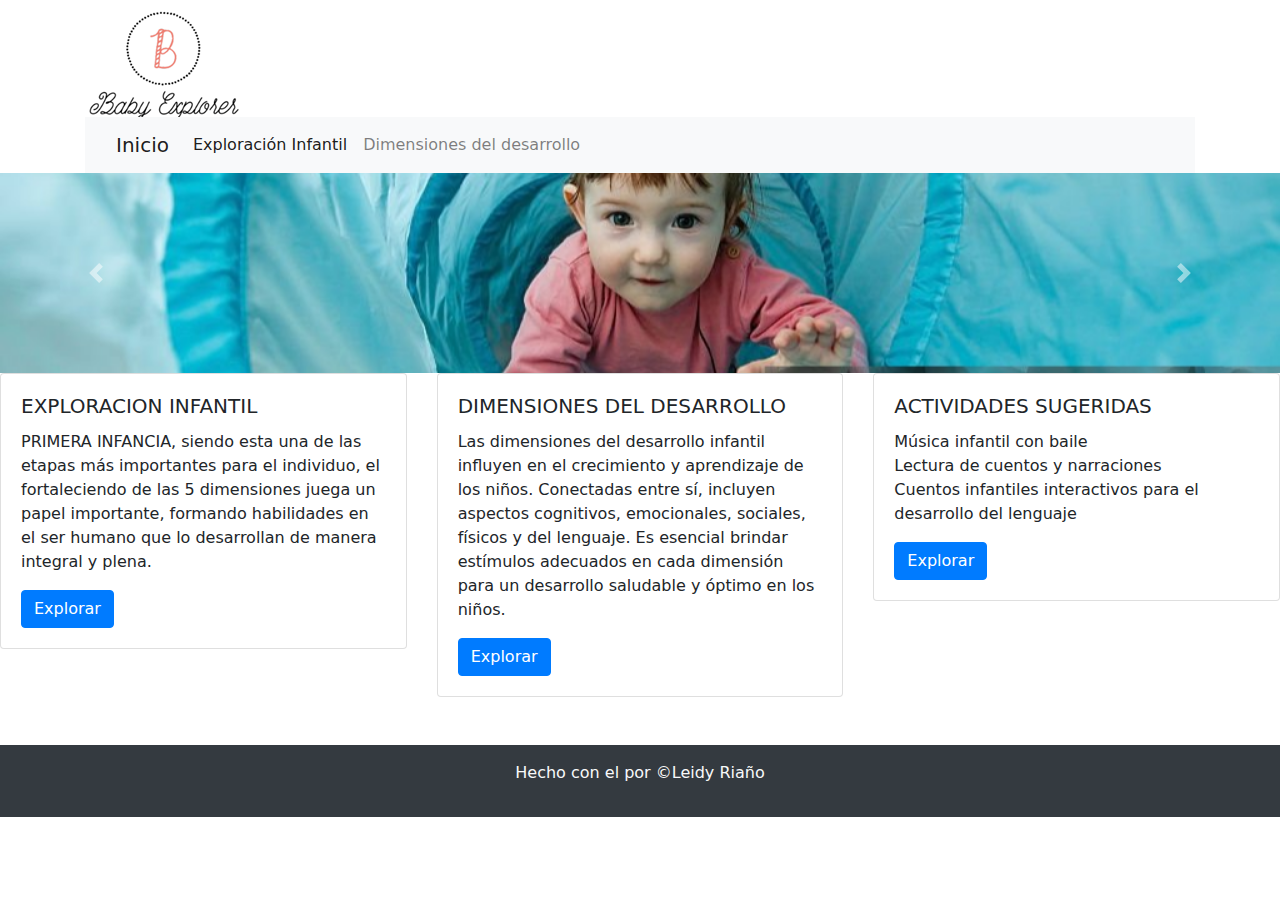
<file: index.html>
<!DOCTYPE html>
<html lang="en">


<head>
    <meta charset="UTF-8">
    <meta http-equiv="X-UA-Compatible" content="IE=edge">
    <meta name="viewport" content="width=device-width, initial-scale=1.0 user-scalable=no">
    <link rel="stylesheet" href="https://cdnjs.cloudflare.com/ajax/libs/font-awesome/6.1.1/css/all.min.css"
        integrity="sha512-KfkfwYDsLkIlwQp6LFnl8zNdLGxu9YAA1QvwINks4PhcElQSvqcyVLLD9aMhXd13uQjoXtEKNosOWaZqXgel0g=="
        crossorigin="anonymous" referrerpolicy="no-referrer" />
    <title>Baby Explorer</title>
    <!-- Enlaces a los archivos CSS de Bootstrap -->
    <link href="https://stackpath.bootstrapcdn.com/bootstrap/4.5.2/css/bootstrap.min.css" rel="stylesheet">
    <!-- Enlaces a los archivos CSS personalizados -->
    <link rel="stylesheet" href="css/iniciostyle.css">
    <link rel="icon" href="img/recreo.ico">

</head>

<body>
    
    <div class="col-sm-12 col-md-12 col-lg-12">
        <div class="container">
            <img src="img/logo.png" class="imagen-centrada" alt="Baby Explorador">
        </div>       
    </div>
    <div class="col-sm-12 col-md-12 col-lg-12">
    <div class="container">
        <nav class="navbar navbar-expand-lg navbar-light bg-light">
            <div class="container-fluid">
              <a class="navbar-brand" href="#">Inicio</a>
              <button class="navbar-toggler" type="button" data-bs-toggle="collapse" data-bs-target="#navbarText" aria-controls="navbarText" aria-expanded="false" aria-label="Toggle navigation">
                <span class="navbar-toggler-icon"></span>
              </button>
              <div class="collapse navbar-collapse" id="navbarText">
                <ul class="navbar-nav me-auto mb-2 mb-lg-0">
                  <li class="nav-item">
                    <a class="nav-link active" aria-current="page" href="pagina.html">Exploración Infantil</a>
                  </li>
                  <li class="nav-item">
                    <a class="nav-link" href="pagina1.html">Dimensiones del desarrollo</a>
                  </li>
                  </ul>
              </div>
            </div>
          </nav>
    </div>
</div>
        <!-- Carousel -->
        <div id="carouselExampleControls" class="carousel slide" data-ride="carousel">
            <div class="carousel-inner">
                <div class="carousel-item active">
                    <img src="img/Imagen1.jpg" class="d-block w-100" alt="...">
                </div>
                <div class="carousel-item">
                    <img src="img/Imagen2.jpg" class="d-block w-100" alt="...">
                </div>
                <div class="carousel-item">
                    <img src="img/Imagen3.jpg" class="d-block w-100" alt="...">
                </div>
            </div>
            <a class="carousel-control-prev" href="#carouselExampleControls" role="button" data-slide="prev">
                <span class="carousel-control-prev-icon" aria-hidden="true"></span>
                <span class="sr-only">Previous</span>
            </a>
            <a class="carousel-control-next" href="#carouselExampleControls" role="button" data-slide="next">
                <span class="carousel-control-next-icon" aria-hidden="true"></span>
                <span class="sr-only">Next</span>
            </a>
        </div>

        <div id="info" class="row">
            <div class="col-sm-4">
              <div class="card">
                <div class="card-body">
                  <h5 class="card-title">EXPLORACION INFANTIL</h5>
                  <p class="card-text justify-text">PRIMERA INFANCIA, siendo esta una de las etapas más importantes para el individuo, el fortaleciendo de las 5 dimensiones juega un papel importante, formando habilidades en el ser humano que lo desarrollan de manera integral y plena.</p>
                  <a href="pagina.html" class="btn btn-primary d-inline-block">Explorar</a>
                </div>
              </div>
            </div>
            <div class="col-sm-4">
              <div class="card">
                <div class="card-body">
                  <h5 class="card-title">DIMENSIONES DEL DESARROLLO</h5>
                  <p class="card-text justify-text">Las dimensiones del desarrollo infantil influyen en el crecimiento y aprendizaje de los niños. Conectadas entre sí, incluyen aspectos cognitivos, emocionales, sociales, físicos y del lenguaje. Es esencial brindar estímulos adecuados en cada dimensión para un desarrollo saludable y óptimo en los niños.</p>
                  <a href="pagina1.html" class="btn btn-primary d-inline-block">Explorar</a>
                </div>
              </div>
            </div>
            <div class="col-sm-4">
                <div class="card">
                  <div class="card-body">
                    <h5 class="card-title">ACTIVIDADES SUGERIDAS</h5>
                    <p class="card-text justify-text">
                        <span class="item">Música infantil con baile</span><br>
                        <span class="item">Lectura de cuentos y narraciones</span><br>
                        <span class="item">Cuentos infantiles interactivos para el desarrollo del lenguaje</span>
                    </p>
                    <a href="pagina2.html" class="btn btn-primary d-inline-block">Explorar</a>
                  </div>
                </div>
              </div>
        </div>
        
        <footer class="bg-dark text-light text-center py-3 mt-5">
            <p>Hecho con el <i class="fas fa-heart text-danger"></i> por &copy;Leidy Riaño</p>
        </footer>

        <script src="https://code.jquery.com/jquery-3.5.1.slim.min.js"></script>
        <script src="https://cdnjs.cloudflare.com/ajax/libs/popper.js/1.16.1/umd/popper.min.js"></script>
        <script src="https://stackpath.bootstrapcdn.com/bootstrap/4.5.2/js/bootstrap.min.js"></script>
    
</body>

</html>
</file>
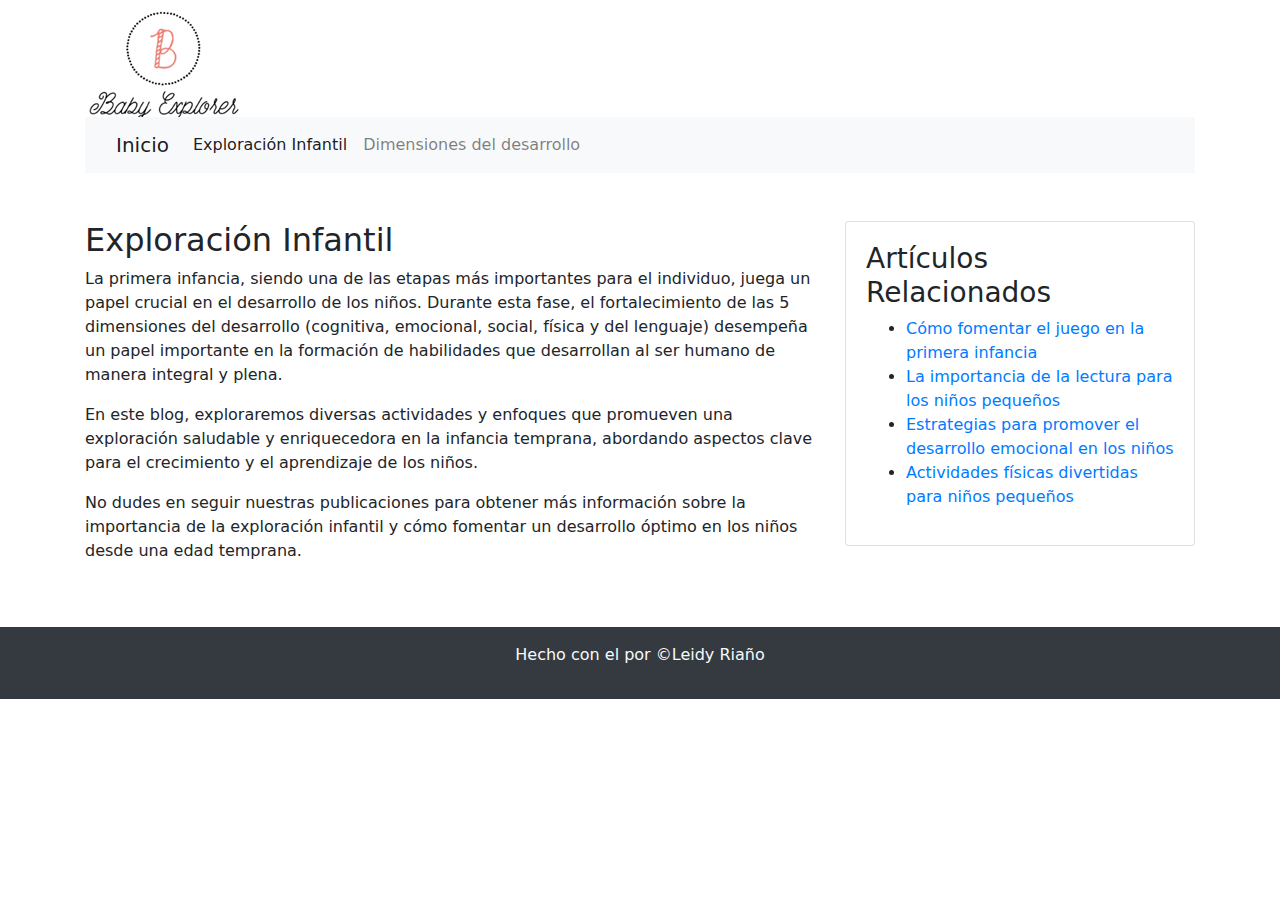
<file: pagina.html>
<!DOCTYPE html>
<html lang="en">
    <head>
        <meta charset="UTF-8">
        <meta http-equiv="X-UA-Compatible" content="IE=edge">
        <meta name="viewport" content="width=device-width, initial-scale=1.0 user-scalable=no">
        <link rel="stylesheet" href="https://cdnjs.cloudflare.com/ajax/libs/font-awesome/6.1.1/css/all.min.css"
            integrity="sha512-KfkfwYDsLkIlwQp6LFnl8zNdLGxu9YAA1QvwINks4PhcElQSvqcyVLLD9aMhXd13uQjoXtEKNosOWaZqXgel0g=="
            crossorigin="anonymous" referrerpolicy="no-referrer" />
        <title>EXPLORACION INFANTIL</title>
        <!-- Enlaces a los archivos CSS de Bootstrap -->
        <link href="https://stackpath.bootstrapcdn.com/bootstrap/4.5.2/css/bootstrap.min.css" rel="stylesheet">
        <!-- Enlaces a los archivos CSS personalizados -->
        <link rel="stylesheet" href="css/paginastyle.css">
        <link rel="icon" href="img/recreo.ico">
    </head>
<body>
    <div class="col-sm-12 col-md-12 col-lg-12">
        <div class="container">
            <img src="img/logo.png" class="imagen-centrada" alt="Baby Explorador">
        </div>       
    </div>
    <div class="col-sm-12 col-md-12 col-lg-12">
        <div class="container">
            <nav class="navbar navbar-expand-lg navbar-light bg-light">
                <div class="container-fluid">
                  <a class="navbar-brand" href="index.html">Inicio</a>
                  <button class="navbar-toggler" type="button" data-bs-toggle="collapse" data-bs-target="#navbarText" aria-controls="navbarText" aria-expanded="false" aria-label="Toggle navigation">
                    <span class="navbar-toggler-icon"></span>
                  </button>
                  <div class="collapse navbar-collapse" id="navbarText">
                    <ul class="navbar-nav me-auto mb-2 mb-lg-0">
                      <li class="nav-item">
                        <a class="nav-link active" aria-current="page" href="pagina.html">Exploración Infantil</a>
                      </li>
                      <li class="nav-item">
                        <a class="nav-link" href="pagina1.html">Dimensiones del desarrollo</a>
                      </li>
                      </ul>
                  </div>
                </div>
              </nav>
        </div>
    </div>

    <main class="container mt-5">
        <div class="row">
          <div class="col-md-8">
            <article class="justify-text">
              <h2>Exploración Infantil</h2>
              <p>La primera infancia, siendo una de las etapas más importantes para el individuo, juega un papel crucial en el desarrollo de los niños. Durante esta fase, el fortalecimiento de las 5 dimensiones del desarrollo (cognitiva, emocional, social, física y del lenguaje) desempeña un papel importante en la formación de habilidades que desarrollan al ser humano de manera integral y plena.</p>
              <p>En este blog, exploraremos diversas actividades y enfoques que promueven una exploración saludable y enriquecedora en la infancia temprana, abordando aspectos clave para el crecimiento y el aprendizaje de los niños.</p>
              <p>No dudes en seguir nuestras publicaciones para obtener más información sobre la importancia de la exploración infantil y cómo fomentar un desarrollo óptimo en los niños desde una edad temprana.</p>
            </article>
          </div>
          <div class="col-md-4">
            <div class="card">
              <div class="card-body">
            <aside>
              <h3>Artículos Relacionados</h3>
              <ul>
                <li><a href="https://elpais.com/mamas-papas/familia/2023-11-13/tres-claves-para-fomentar-el-juego-en-la-infancia-y-por-que-hay-que-hacerlo.html">Cómo fomentar el juego en la primera infancia</a></li>
                <li><a href="https://www.colegiomirafloresourense.es/blog/2019/07/la-importancia-de-la-lectura-en-los-ninos-colegio-miraflores-ourense/#:~:text=La%20lectura%20ayuda%20a%20los,de%20su%20cultura%2C%20benefici%C3%A1ndolos%20acad%C3%A9micamente.">La importancia de la lectura para los niños pequeños</a></li>
                <li><a href="https://www.mentesabiertaspsicologia.com/blog-psicologia/blog-psicologia/como-favorecer-el-desarrollo-psicoemocional-en-la-infancia">Estrategias para promover el desarrollo emocional en los niños</a></li>
                <li><a href="https://www.educalinkapp.com/blog/juegos-de-educacion-fisica/">Actividades físicas divertidas para niños pequeños</a></li>
              </ul>
            </aside>
          </div>
          </div>
        </div>
        </div>
      </main>
      <footer class="bg-dark text-light text-center py-3 mt-5">
        <p>Hecho con el <i class="fas fa-heart text-danger"></i> por &copy;Leidy Riaño</p>
    </footer>

      <script src="https://code.jquery.com/jquery-3.5.1.slim.min.js"></script>
      <script src="https://cdnjs.cloudflare.com/ajax/libs/popper.js/1.16.1/umd/popper.min.js"></script>
      <script src="https://stackpath.bootstrapcdn.com/bootstrap/4.5.2/js/bootstrap.min.js"></script>
  
</body>
</html>
</file>
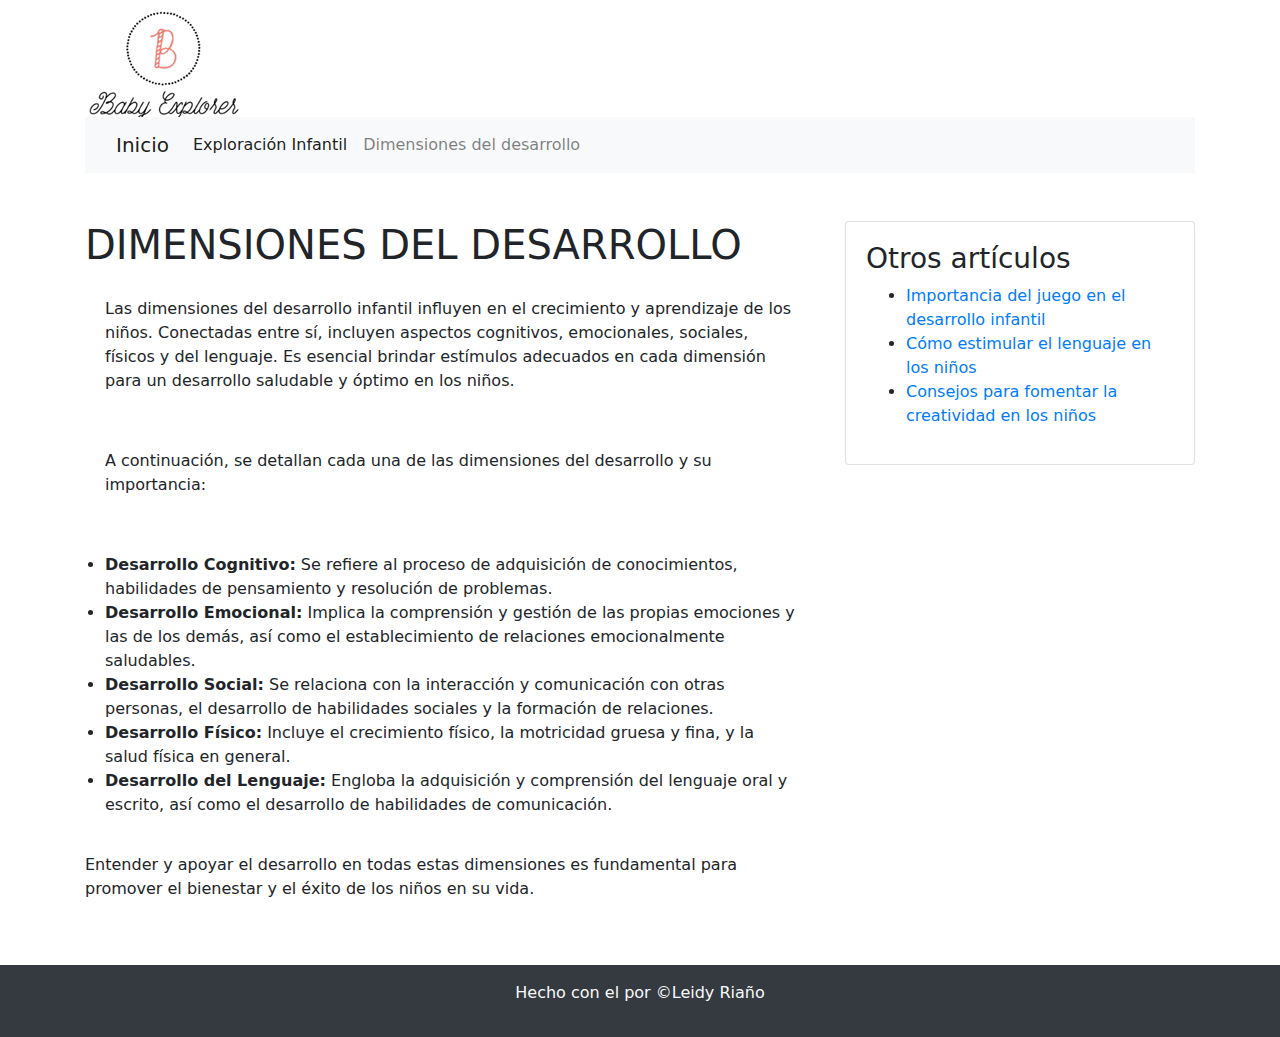
<file: pagina1.html>
<!DOCTYPE html>
<html lang="en">
    <head>
        <meta charset="UTF-8">
        <meta http-equiv="X-UA-Compatible" content="IE=edge">
        <meta name="viewport" content="width=device-width, initial-scale=1.0 user-scalable=no">
        <link rel="stylesheet" href="https://cdnjs.cloudflare.com/ajax/libs/font-awesome/6.1.1/css/all.min.css"
            integrity="sha512-KfkfwYDsLkIlwQp6LFnl8zNdLGxu9YAA1QvwINks4PhcElQSvqcyVLLD9aMhXd13uQjoXtEKNosOWaZqXgel0g=="
            crossorigin="anonymous" referrerpolicy="no-referrer" />
        <title>DIMENSIONES DEL DESARROLLO</title>
        <!-- Enlaces a los archivos CSS de Bootstrap -->
        <link href="https://stackpath.bootstrapcdn.com/bootstrap/4.5.2/css/bootstrap.min.css" rel="stylesheet">
        <!-- Enlaces a los archivos CSS personalizados -->
        <link rel="stylesheet" href="css/paginastyle.css">
        <link rel="icon" href="img/recreo.ico">
    </head>
<body>
    <div class="col-sm-12 col-md-12 col-lg-12">
        <div class="container">
            <img src="img/logo.png" class="imagen-centrada" alt="Baby Explorador">
        </div>       
    </div>
    <div class="col-sm-12 col-md-12 col-lg-12">
        <div class="container">
            <nav class="navbar navbar-expand-lg navbar-light bg-light">
                <div class="container-fluid">
                  <a class="navbar-brand" href="index.html">Inicio</a>
                  <button class="navbar-toggler" type="button" data-bs-toggle="collapse" data-bs-target="#navbarText" aria-controls="navbarText" aria-expanded="false" aria-label="Toggle navigation">
                    <span class="navbar-toggler-icon"></span>
                  </button>
                  <div class="collapse navbar-collapse" id="navbarText">
                    <ul class="navbar-nav me-auto mb-2 mb-lg-0">
                      <li class="nav-item">
                        <a class="nav-link active" aria-current="page" href="pagina.html">Exploración Infantil</a>
                      </li>
                      <li class="nav-item">
                        <a class="nav-link" href="pagina1.html">Dimensiones del desarrollo</a>
                      </li>
                      </ul>
                  </div>
                </div>
              </nav>
        </div>
    </div>
    <!-- Contenido del blog -->
    <div class="container mt-5">
        <div class="row">
            <div class="col-lg-8">
                <article class="justify-text">
                    <h1>DIMENSIONES DEL DESARROLLO</h1>
                    <p class="card-body">Las dimensiones del desarrollo infantil influyen en el crecimiento y aprendizaje de los niños. Conectadas entre sí, incluyen aspectos cognitivos, emocionales, sociales, físicos y del lenguaje. 
                        Es esencial brindar estímulos adecuados en cada dimensión para un desarrollo saludable y óptimo en los niños.</p>
                    <p class="card-body">A continuación, se detallan cada una de las dimensiones del desarrollo y su importancia:</p>
                    <ul class="card-body">
                        <li><strong>Desarrollo Cognitivo:</strong> Se refiere al proceso de adquisición de conocimientos, habilidades de pensamiento y resolución de problemas.</li>
                        <li><strong>Desarrollo Emocional:</strong> Implica la comprensión y gestión de las propias emociones y las de los demás, así como el establecimiento de relaciones emocionalmente saludables.</li>
                        <li><strong>Desarrollo Social:</strong> Se relaciona con la interacción y comunicación con otras personas, el desarrollo de habilidades sociales y la formación de relaciones.</li>
                        <li><strong>Desarrollo Físico:</strong> Incluye el crecimiento físico, la motricidad gruesa y fina, y la salud física en general.</li>
                        <li><strong>Desarrollo del Lenguaje:</strong> Engloba la adquisición y comprensión del lenguaje oral y escrito, así como el desarrollo de habilidades de comunicación.</li>
                    </ul>
                    <p>Entender y apoyar el desarrollo en todas estas dimensiones es fundamental para promover el bienestar y el éxito de los niños en su vida.</p>
                </article>
            </div>
            <div class="col-lg-4">
                <!-- Barra lateral -->
                <div class="card">
                    <div class="card-body">
                        <h3>Otros artículos</h3>
                        <ul>
                            <li><a href="https://maguared.gov.co/wp-content/uploads/2017/06/La-importancia-del-juego.pdf">Importancia del juego en el desarrollo infantil</a></li>
                            <li><a href="https://ceiap.uazuay.edu.ec/blog/estrategias-para-estimular-el-lenguaje-en-ninos#:~:text=Colocarse%20al%20frente%20de%20los,Describir%20objetos%20solo%20con%20m%C3%ADmica.">Cómo estimular el lenguaje en los niños</a></li>
                            <li><a href="https://aratiendas.com/blog/hogar/actividades-para-estimular-la-creatividad-en-los-ninos/">Consejos para fomentar la creatividad en los niños</a></li>
                        </ul>
                    </div>
                </div>
            </div>
        </div>
    </div>
    
      <footer class="bg-dark text-light text-center py-3 mt-5">
        <p>Hecho con el <i class="fas fa-heart text-danger"></i> por &copy;Leidy Riaño</p>
    </footer>

      <script src="https://code.jquery.com/jquery-3.5.1.slim.min.js"></script>
      <script src="https://cdnjs.cloudflare.com/ajax/libs/popper.js/1.16.1/umd/popper.min.js"></script>
      <script src="https://stackpath.bootstrapcdn.com/bootstrap/4.5.2/js/bootstrap.min.js"></script>
  
</body>
</html>
</file>
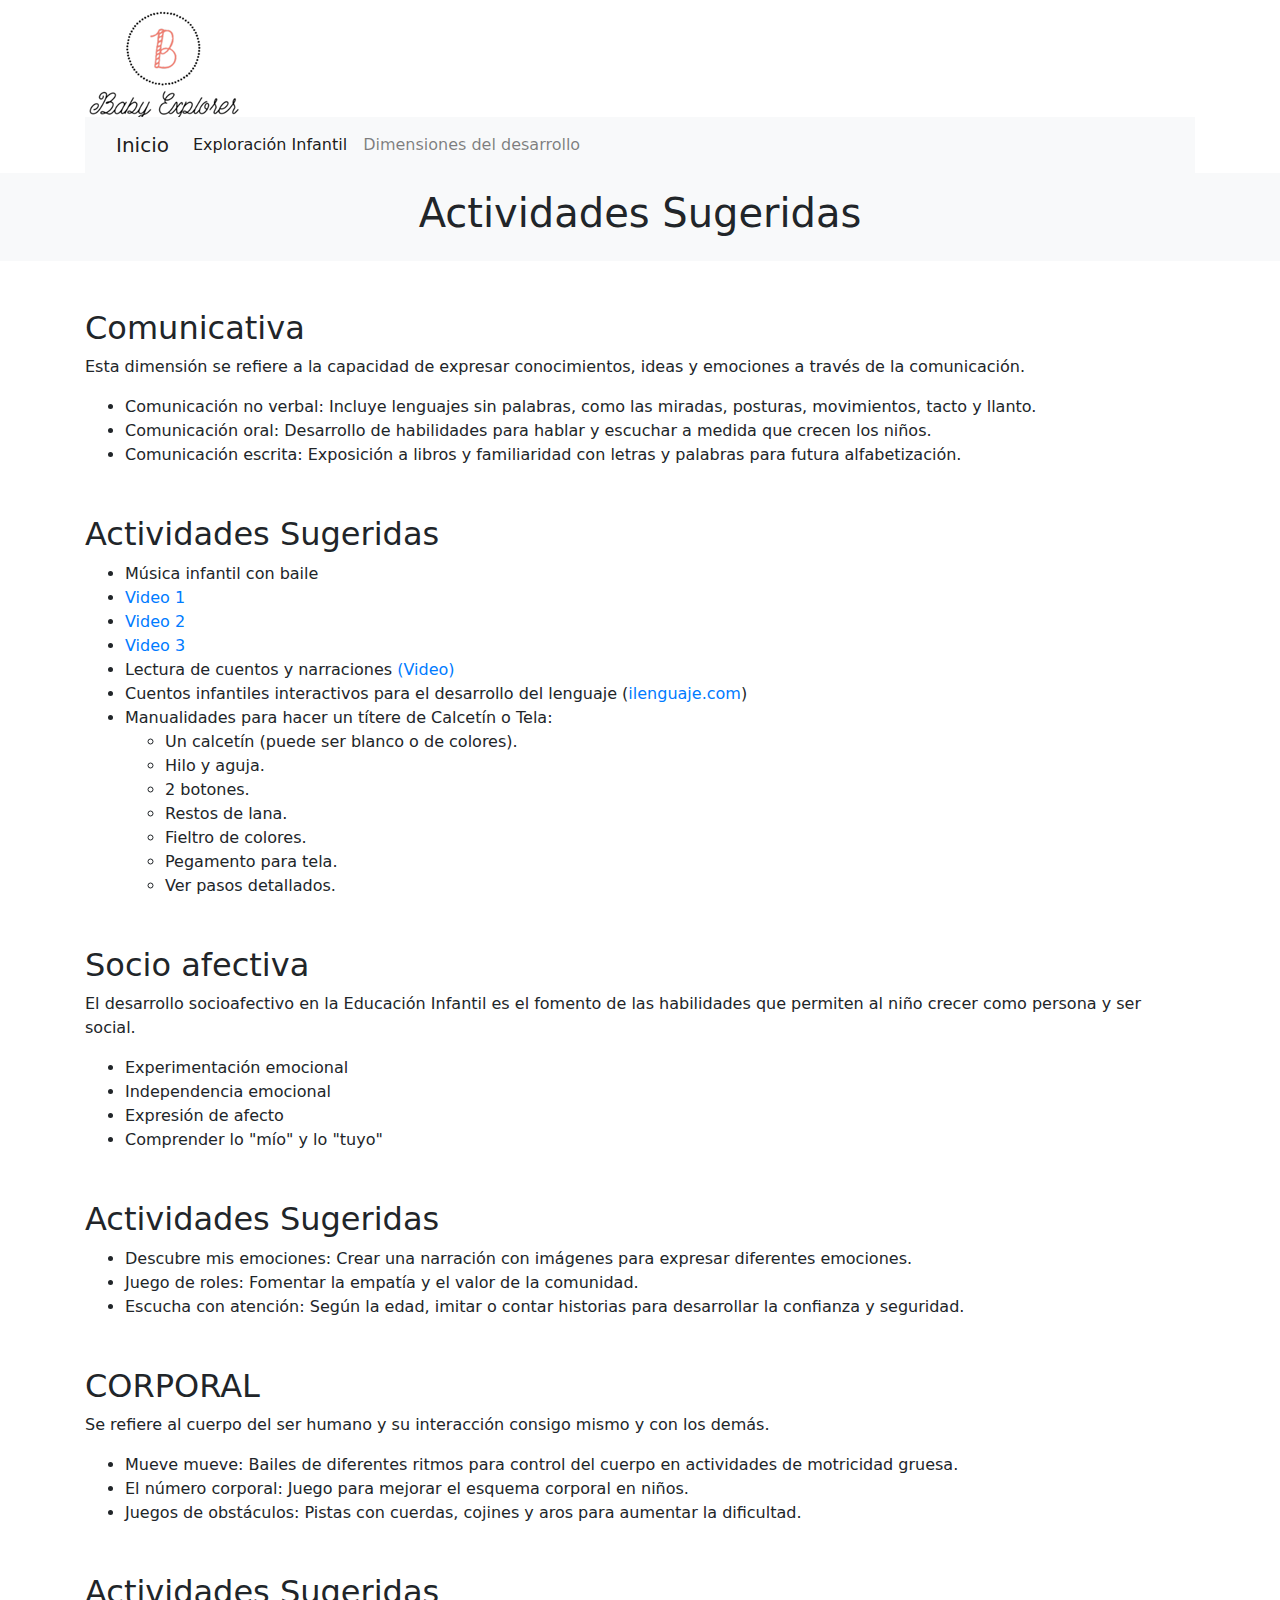
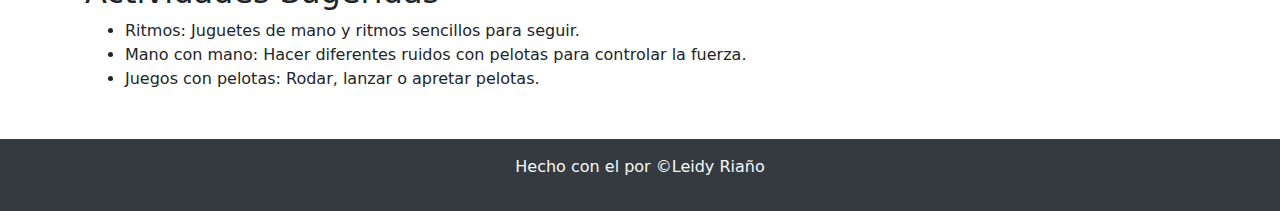
<file: pagina2.html>
<!DOCTYPE html>
<html lang="en">
    <head>
        <meta charset="UTF-8">
        <meta http-equiv="X-UA-Compatible" content="IE=edge">
        <meta name="viewport" content="width=device-width, initial-scale=1.0 user-scalable=no">
        <link rel="stylesheet" href="https://cdnjs.cloudflare.com/ajax/libs/font-awesome/6.1.1/css/all.min.css"
            integrity="sha512-KfkfwYDsLkIlwQp6LFnl8zNdLGxu9YAA1QvwINks4PhcElQSvqcyVLLD9aMhXd13uQjoXtEKNosOWaZqXgel0g=="
            crossorigin="anonymous" referrerpolicy="no-referrer" />
        <title>DIMENSIONES DEL DESARROLLO</title>
        <!-- Enlaces a los archivos CSS de Bootstrap -->
        <link href="https://stackpath.bootstrapcdn.com/bootstrap/4.5.2/css/bootstrap.min.css" rel="stylesheet">
        <!-- Enlaces a los archivos CSS personalizados -->
        <link rel="stylesheet" href="css/paginastyle.css">
        <link rel="icon" href="img/recreo.ico">
    </head>
<body>
    <div class="col-sm-12 col-md-12 col-lg-12">
        <div class="container">
            <img src="img/logo.png" class="imagen-centrada" alt="Baby Explorador">
        </div>       
    </div>
    <div class="col-sm-12 col-md-12 col-lg-12">
        <div class="container">
            <nav class="navbar navbar-expand-lg navbar-light bg-light">
                <div class="container-fluid">
                  <a class="navbar-brand" href="index.html">Inicio</a>
                  <button class="navbar-toggler" type="button" data-bs-toggle="collapse" data-bs-target="#navbarText" aria-controls="navbarText" aria-expanded="false" aria-label="Toggle navigation">
                    <span class="navbar-toggler-icon"></span>
                  </button>
                  <div class="collapse navbar-collapse" id="navbarText">
                    <ul class="navbar-nav me-auto mb-2 mb-lg-0">
                      <li class="nav-item">
                        <a class="nav-link active" aria-current="page" href="pagina.html">Exploración Infantil</a>
                      </li>
                      <li class="nav-item">
                        <a class="nav-link" href="pagina1.html">Dimensiones del desarrollo</a>
                      </li>
                      </ul>
                  </div>
                </div>
              </nav>
        </div>
    </div>
   
    <header class="bg-light p-3 text-center">
        <h1>Actividades Sugeridas</h1>
      </header>
    
      <main class="container my-5">
    
        <section class="mb-5">
          <h2>Comunicativa</h2>
          <p>Esta dimensión se refiere a la capacidad de expresar conocimientos, ideas y emociones a través de la comunicación.</p>
          <ul>
            <li>Comunicación no verbal: Incluye lenguajes sin palabras, como las miradas, posturas, movimientos, tacto y llanto.</li>
            <li>Comunicación oral: Desarrollo de habilidades para hablar y escuchar a medida que crecen los niños.</li>
            <li>Comunicación escrita: Exposición a libros y familiaridad con letras y palabras para futura alfabetización.</li>
          </ul>
        </section>
    
        <section class="mb-5">
          <h2>Actividades Sugeridas</h2>
          <ul>
            <li>Música infantil con baile</li>
            <li><a href="https://youtu.be/pRbcdl2aMLA?si=dQ7uiZSdeiIdQMER">Video 1</a></li>
            <li><a href="https://youtu.be/3kgbBaKQgCk?si=oznxHXNk8wO_kNbN">Video 2</a></li>
            <li><a href="https://youtu.be/cgEnBkmcpuQ?si=XR2iz4A3a0wsgl4F">Video 3</a></li>
            <li>Lectura de cuentos y narraciones <a href="https://youtu.be/IqnYE3Aogs8?si=0qjO7AahPKwELnxC">(Video)</a></li>
            <li>Cuentos infantiles interactivos para el desarrollo del lenguaje (<a href="https://ilenguaje.com">ilenguaje.com</a>)</li>
            <li>Manualidades para hacer un títere de Calcetín o Tela:</li>
            <ul>
              <li>Un calcetín (puede ser blanco o de colores).</li>
              <li>Hilo y aguja.</li>
              <li>2 botones.</li>
              <li>Restos de lana.</li>
              <li>Fieltro de colores.</li>
              <li>Pegamento para tela.</li>
              <li>Ver pasos detallados.</li>
            </ul>
          </ul>
        </section>
    
        <section class="mb-5">
          <h2>Socio afectiva</h2>
          <p>El desarrollo socioafectivo en la Educación Infantil es el fomento de las habilidades que permiten al niño crecer como persona y ser social.</p>
          <ul>
            <li>Experimentación emocional</li>
            <li>Independencia emocional</li>
            <li>Expresión de afecto</li>
            <li>Comprender lo "mío" y lo "tuyo"</li>
          </ul>
        </section>
    
        <section class="mb-5">
          <h2>Actividades Sugeridas</h2>
          <ul>
            <li>Descubre mis emociones: Crear una narración con imágenes para expresar diferentes emociones.</li>
            <li>Juego de roles: Fomentar la empatía y el valor de la comunidad.</li>
            <li>Escucha con atención: Según la edad, imitar o contar historias para desarrollar la confianza y seguridad.</li>
          </ul>
        </section>
    
        <section class="mb-5">
          <h2>CORPORAL</h2>
          <p>Se refiere al cuerpo del ser humano y su interacción consigo mismo y con los demás.</p>
          <ul>
            <li>Mueve mueve: Bailes de diferentes ritmos para control del cuerpo en actividades de motricidad gruesa.</li>
            <li>El número corporal: Juego para mejorar el esquema corporal en niños.</li>
            <li>Juegos de obstáculos: Pistas con cuerdas, cojines y aros para aumentar la dificultad.</li>
          </ul>
        </section>
    
        <section class="mb-5">
          <h2>Actividades Sugeridas</h2>
          <ul>
            <li>Ritmos: Juguetes de mano y ritmos sencillos para seguir.</li>
            <li>Mano con mano: Hacer diferentes ruidos con pelotas para controlar la fuerza.</li>
            <li>Juegos con pelotas: Rodar, lanzar o apretar pelotas.</li>
          </ul>
        </section>
    
      </main>
    
      <footer class="bg-dark text-light text-center py-3 mt-5">
        <p>Hecho con el <i class="fas fa-heart text-danger"></i> por &copy;Leidy Riaño</p>
    </footer>

      <script src="https://code.jquery.com/jquery-3.5.1.slim.min.js"></script>
      <script src="https://cdnjs.cloudflare.com/ajax/libs/popper.js/1.16.1/umd/popper.min.js"></script>
      <script src="https://stackpath.bootstrapcdn.com/bootstrap/4.5.2/js/bootstrap.min.js"></script>
  
</body>
</html>
</file>
<file: css/iniciostyle.css>
body {
    font-family: -apple-system, system-ui, BlinkMacSystemFont, "Segoe UI", Helvetica, Arial, sans-serif, "Apple Color Emoji", "Segoe UI Emoji", "Segoe UI Symbol";
}

/* *********************/
/* seccion I N I C I O */
/* *********************/


.bg-light-opalescent {
    background: linear-gradient(to right, rgba(14, 177, 218, 0.8), rgba(127, 236, 225, 0.1));
}

/* Estilos para el carousel */
.carousel-item img {
    width: 60%;
    height: 200px;
    /* Altura deseada del carousel */
    object-fit: cover;
}
</file>
<file: css/paginastyle.css>
body {
    font-family: -apple-system, system-ui, BlinkMacSystemFont, "Segoe UI", Helvetica, Arial, sans-serif, "Apple Color Emoji", "Segoe UI Emoji", "Segoe UI Symbol";
}

/* *********************/
/* seccion I N I C I O */
/* *********************/


.bg-light-opalescent {
    background: linear-gradient(to right, rgba(14, 177, 218, 0.8), rgba(127, 236, 225, 0.1));
}

/* Estilos para el carousel */
.carousel-item img {
    width: 60%;
    height: 200px;
    /* Altura deseada del carousel */
    object-fit: cover;
}
</file>
